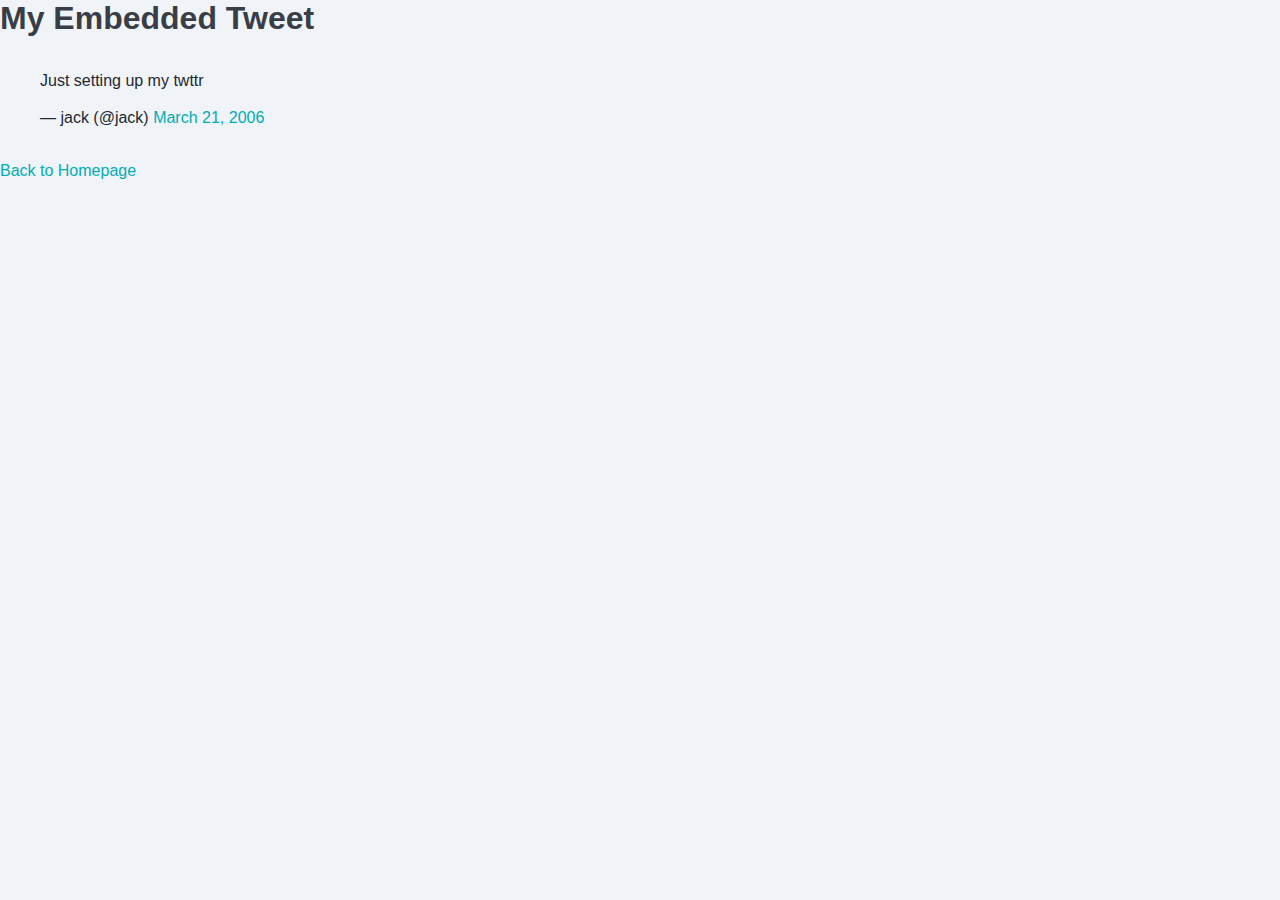
<file: tweets.html>
<!DOCTYPE html>
<html lang="en">
<head>
    <meta charset="UTF-8">
    <title>Basic HTML Page</title>
    <link href="base.css" rel="stylesheet">
    <link href="styles.css" rel="stylesheet">
</head>
<body>
    <h1>My Embedded Tweet</h1>
    <!-- Embedded Tweet -->
    <blockquote class="twitter-tweet">
        <p lang="en" dir="ltr">Just setting up my twttr</p>&mdash; jack (@jack) 
        <a href="https://twitter.com/jack/status/20">March 21, 2006</a>
    </blockquote>
    <script async src="https://platform.twitter.com/widgets.js" charset="utf-8"></script>
    
    <p>
        <a href="index.html">Back to Homepage</a>
    </p>
</body>
</html>
</file>
<file: base.css>
/* Base styles for the project with added colors */

body {
    margin: 0;
    padding: 0;
    font-family: Arial, sans-serif;
    background-color: #f0f4f8;
    color: #222831;
}

h1, h2, h3, h4, h5, h6 {
    margin: 0;
    padding: 0;
    color: #393e46;
}

p {
    line-height: 1.5;
    color: #222831;
}

a {
    text-decoration: none;
    color: #00adb5;
    transition: color 0.2s;
}
a:hover {
    color: #393e46;
}

.container {
    width: 80%;
    margin: auto;
    background-color: #ffffff;
    border-radius: 8px;
    box-shadow: 0 2px 8px rgba(0,0,0,0.05);
    padding: 20px;
}

.header, .footer {
    background-color: #00adb5;
    color: #ffffff;
    padding: 20px;
    text-align: center;
    border-radius: 8px;
}
</file>
<file: styles.css>
/* Flexbox layout for main page structure */

body {
    display: flex;
    flex-direction: column;
    min-height: 100vh;
}

main {
    display: flex;
    flex-direction: row;
    flex: auto;
    min-height: 0; /* Ensures children can scroll */
}

article {
    flex: 2;
    overflow-y: auto;
    padding-right: 20px;
}

aside {
    flex: 1;
    overflow-y: auto;
    padding-left: 20px;
}

/* Optional: Add basic styles for footer if you add it */
footer {
    padding: 20px;
    text-align: center;
}

/* Logo styling */
.logo {
    font-size: 2em;
    font-weight: bold;
    color: #ff5722;
    margin-right: 20px;
}

/* Header navigation styling */
header ul {
    display: flex;
    align-items: center;
    list-style: none;
    padding: 0;
    margin: 0;
}

header ul li {
    margin: 0 10px;
}

header ul li a {
    color: #fff;
    background: #00adb5;
    padding: 8px 16px;
    border-radius: 4px;
    transition: background 0.2s;
}

header ul li a:hover {
    background: #393e46;
}

article table {
    width: 100%;
    border-collapse: collapse;
    margin-top: 20px;
}

article th, article td {
    border: 1px solid #00adb5;
    padding: 8px;
    text-align: left;
}

article th {
    background-color: #00adb5;
    color: #fff;
}

article tr:nth-child(even) {
    background-color: #f0f4f8;
}
</file>
